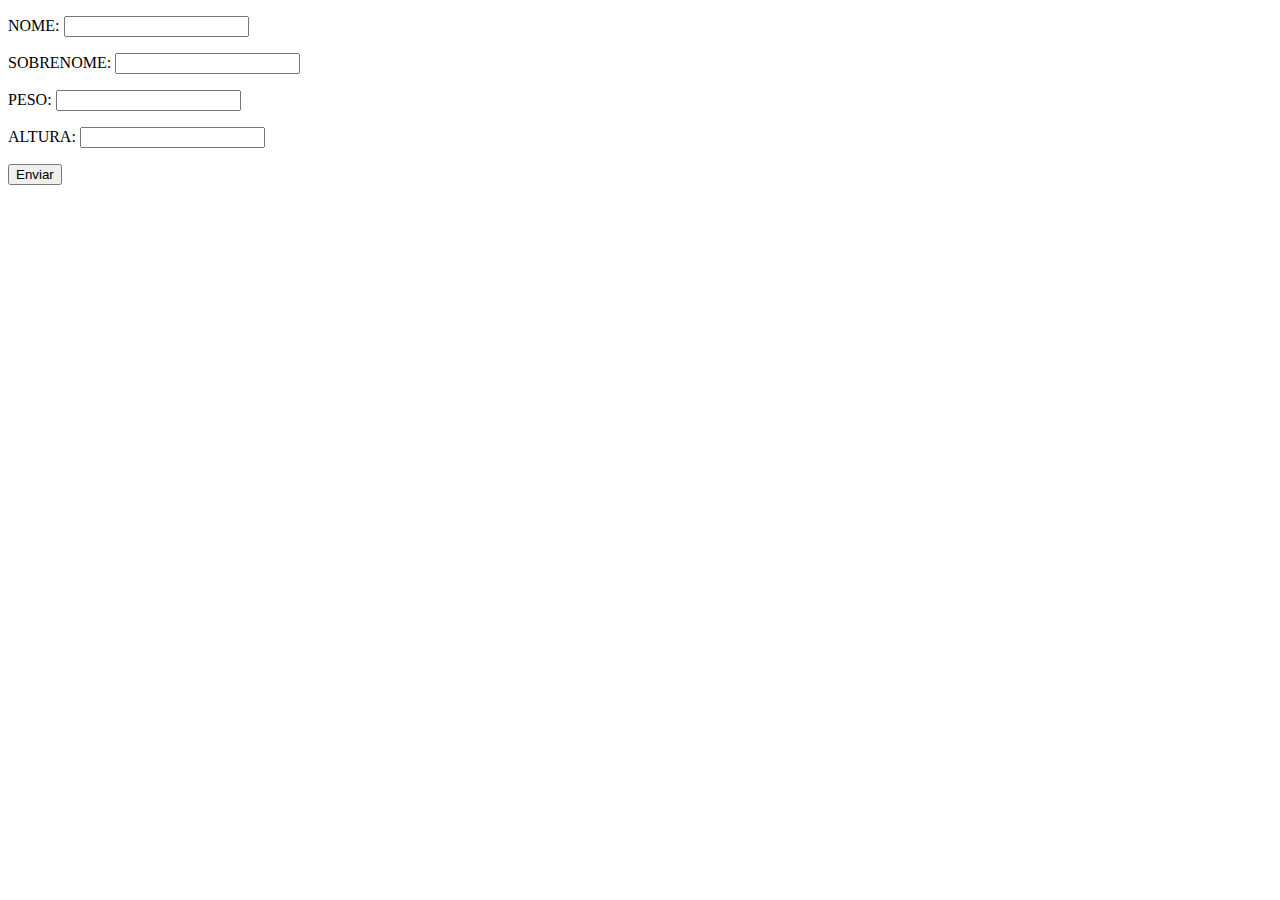
<file: 029 - Exe. Funções, arrays, objetos/index.html>
<!DOCTYPE html>
<html lang="pt-BR">
<head>
    <meta charset="UTF-8">
    <meta name="viewport" content="width=device-width, initial-scale=1.0">
    <title>Exercícios</title>
</head>
<body>
    <form class="form" action="" method="get">
        <p>NOME: <input type="text" class="nome"></p>
        <p>SOBRENOME: <input type="text" class="sobrenome"></p>
        <p>PESO: <input type="text" class="peso"></p>
        <p>ALTURA: <input type="text" class="altura"></p>
        <button>Enviar</button>
    </form>

    <div class="resultado"></div>

    <script src="js/script.js"></script>
    
</body>
</html>
</file>
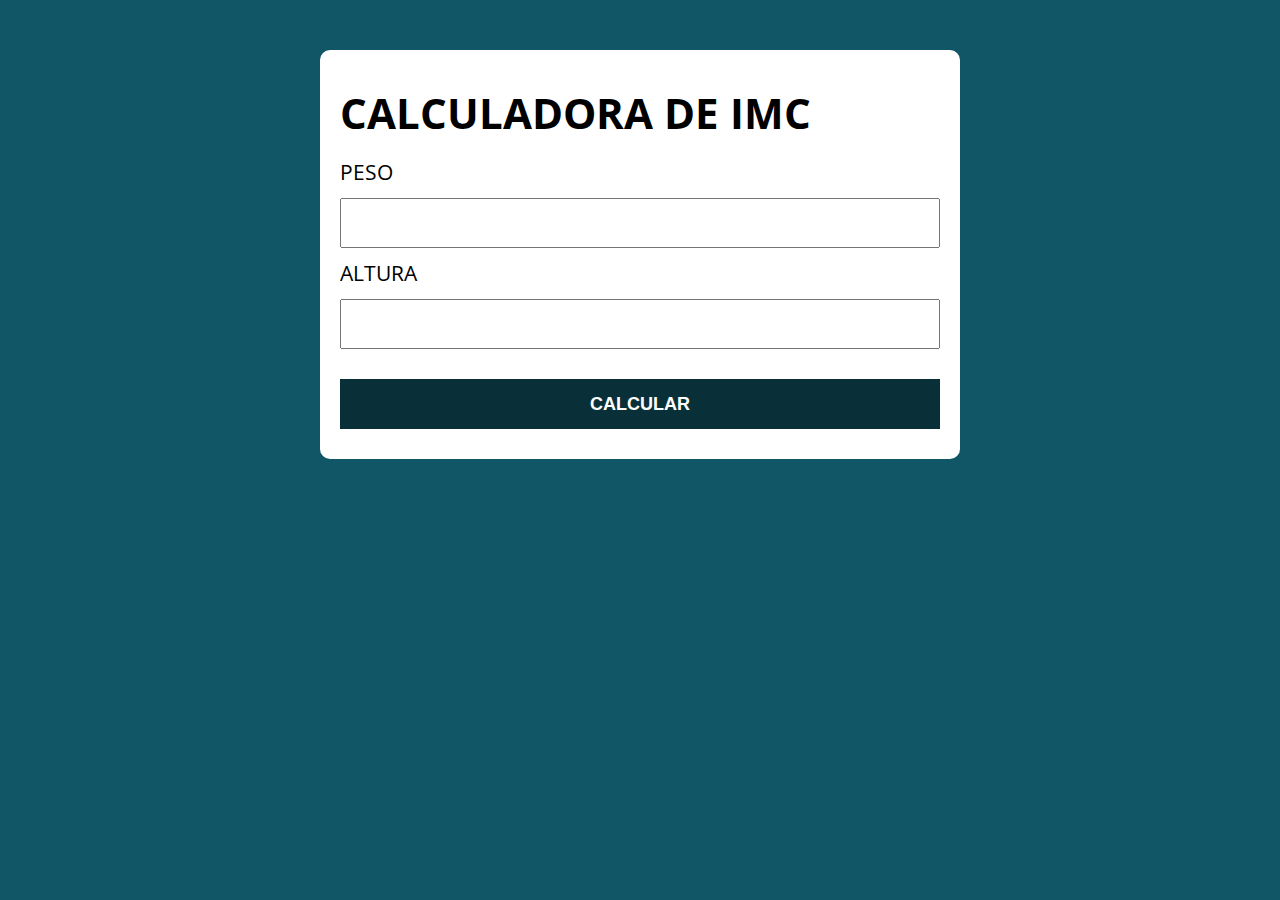
<file: 038 - Exe. Tudo aprendido (IMC)/index.html>
<!DOCTYPE html>
<html lang="pt-BR">
<head>
    <meta charset="UTF-8">
    <meta name="viewport" content="width=device-width, initial-scale=1.0">
    <title>Calcule seu IMC</title>
    <link rel="stylesheet" href="./assets/css/style.css">
</head>
<body>
    <section class="container">
        <h1>CALCULADORA DE IMC</h1>
        <form action="/" id="formulario" method="post">
            <label for="peso">PESO</label>
            <input type="text" name="peso" id="peso">
            <label for="altura">ALTURA</label>
            <input type="text" name="altura" id="altura">

            <button type="submit">CALCULAR</button>
        </form>

        <div id="resultado"></div>

    </section>

    <script src="./assets/js/main.js"></script>
</body>
</html>
</file>
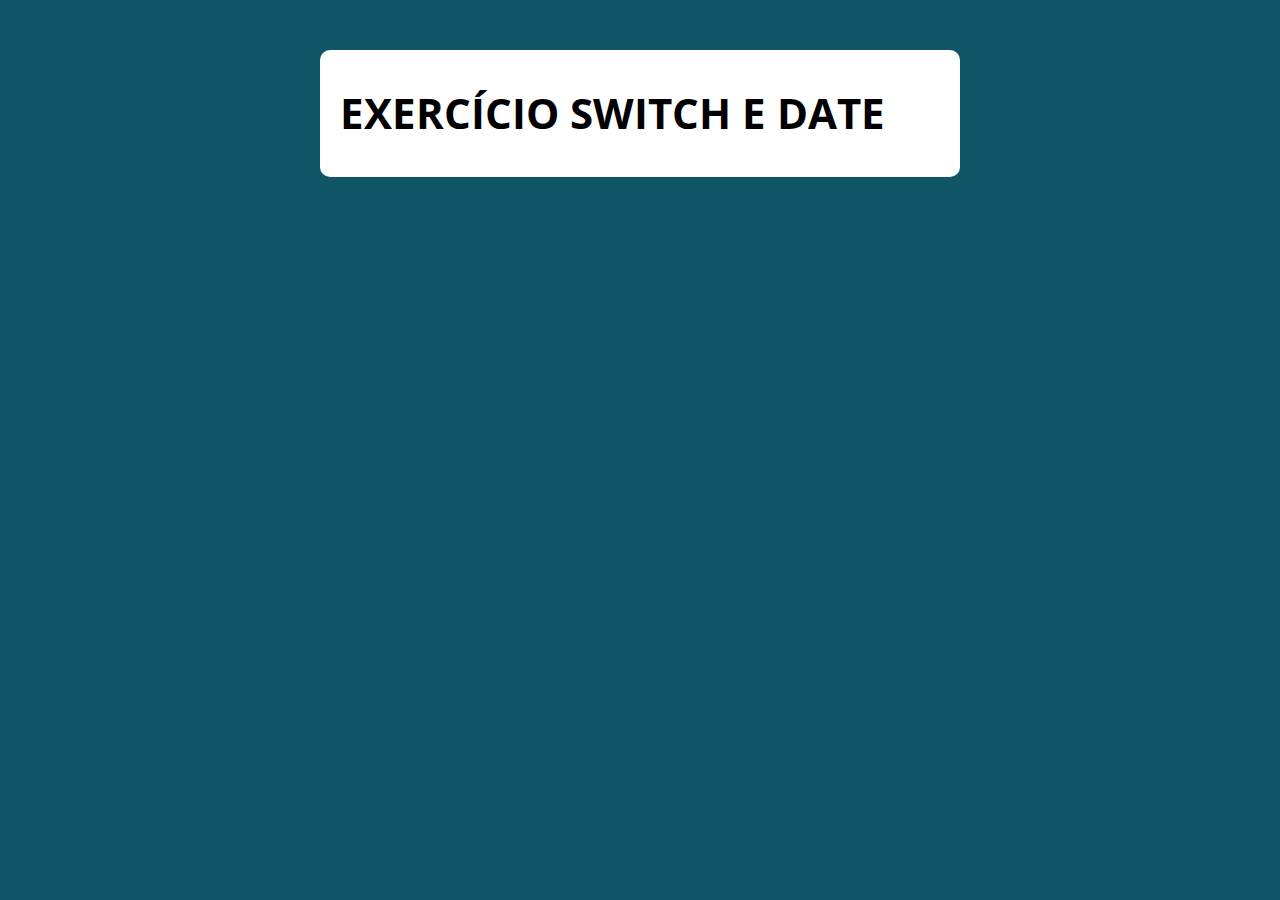
<file: 042 - Exe. Switch e Date/index.html>
<!DOCTYPE html>
<html lang="pt-BR">
<head>
    <meta charset="UTF-8">
    <meta name="viewport" content="width=device-width, initial-scale=1.0">
    <title>Exercício Switch e Date</title>
    <link rel="stylesheet" href="./assets/css/style.css">
</head>
<body>
    <section class="container">
        <h1>EXERCÍCIO SWITCH E DATE</h1>
        
        <div id="resultado"></div>

    </section>

    <script src="./assets/js/main.js"></script>
</body>
</html>
</file>
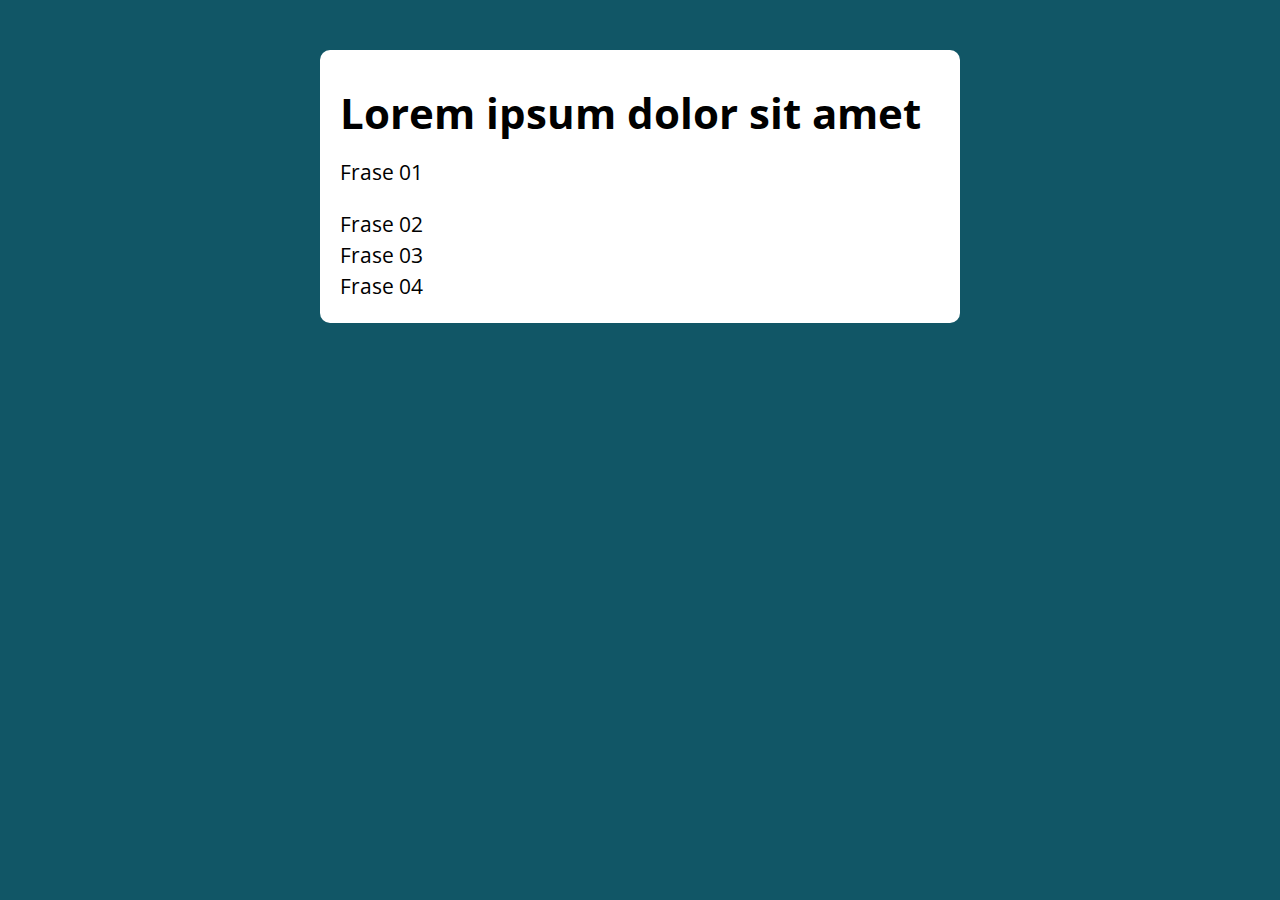
<file: 047 - Exercício com FOR/index.html>
<!DOCTYPE html>
<html lang="pt-BR">
<head>
    <meta charset="UTF-8">
    <meta name="viewport" content="width=device-width, initial-scale=1.0">
    <title>Modelo</title>
    <link rel="stylesheet" href="./assets/css/style.css">
</head>
<body>
    <section class="container">
        <h1>Lorem ipsum dolor sit amet</h1>
        <!-- AQUI -->
    </section>

    <script src="./assets/js/main.js"></script>
</body>
</html>
</file>
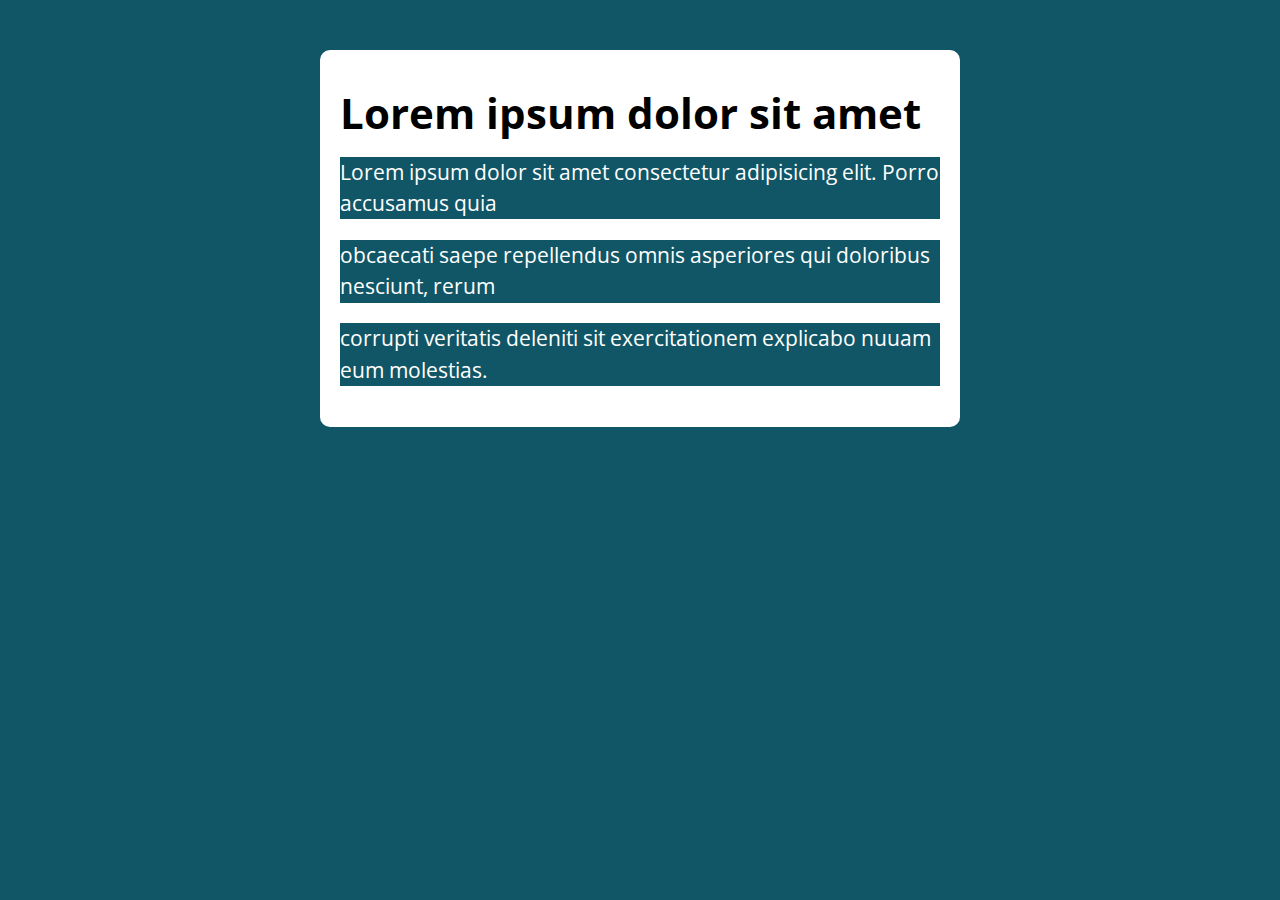
<file: 051 - Exercício com NodeList (Browser)/index.html>
<!DOCTYPE html>
<html lang="pt-BR">
<head>
    <meta charset="UTF-8">
    <meta name="viewport" content="width=device-width, initial-scale=1.0">
    <title>Modelo</title>
    <link rel="stylesheet" href="./assets/css/style.css">
</head>
<body>
    <section class="container">
        <h1>Lorem ipsum dolor sit amet</h1>
        <div class="paragrafos">
            <p>Lorem ipsum dolor sit amet consectetur adipisicing elit. Porro accusamus quia</p> <p>obcaecati saepe repellendus omnis asperiores qui doloribus nesciunt, rerum </p>
            <p>corrupti veritatis deleniti sit exercitationem explicabo nuuam eum molestias.</p>
        </div>

    </section>

    <script src="./assets/js/main.js"></script>
</body>
</html>
</file>
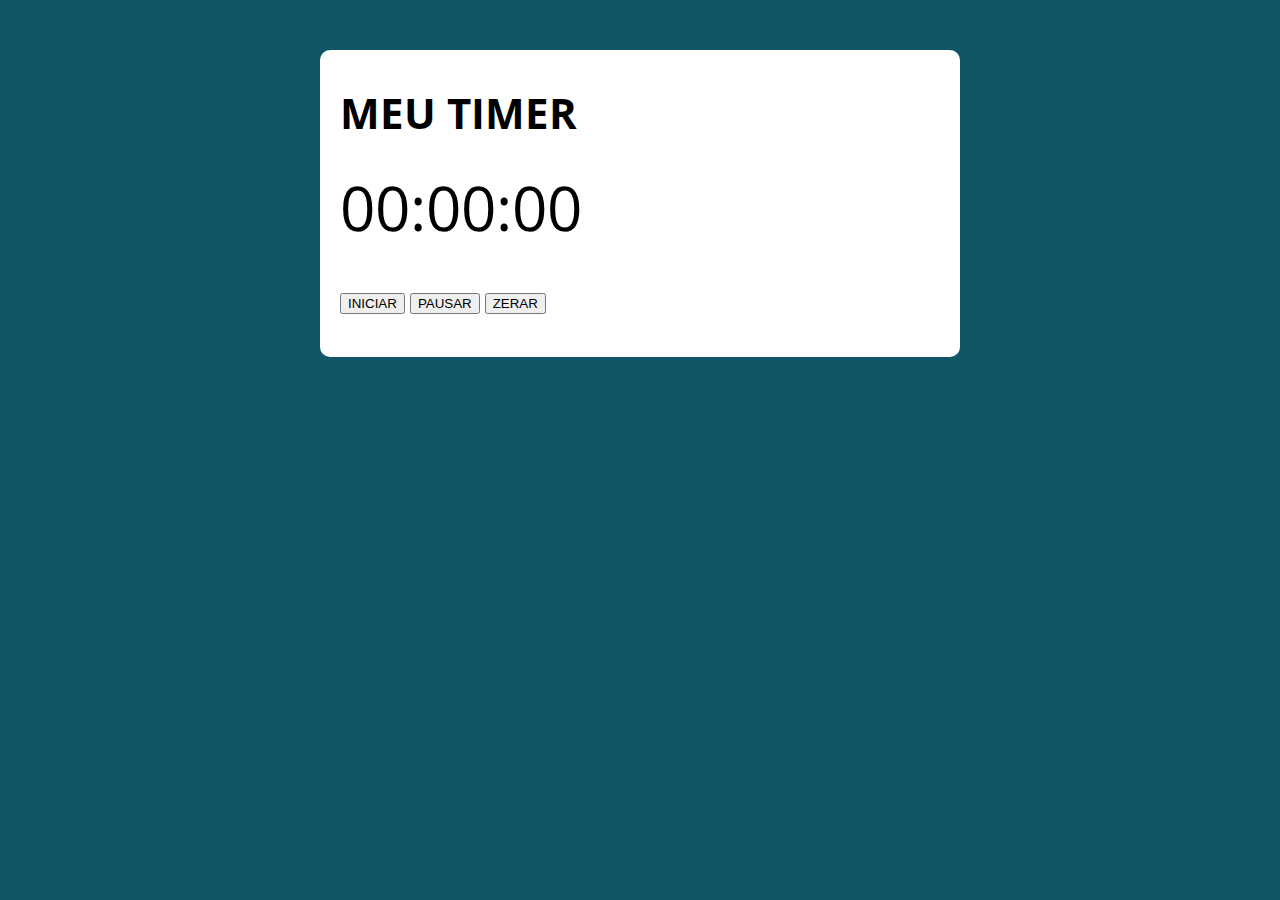
<file: 060 - Exe. Criando um timer com setInterval/index.html>
<!DOCTYPE html>
<html lang="pt-BR">
<head>
    <meta charset="UTF-8">
    <meta name="viewport" content="width=device-width, initial-scale=1.0">
    <title>Meu timer</title>
    <link rel="stylesheet" href="./assets/css/style.css">
</head>
<body>
    <section class="container">
        <h1>MEU TIMER</h1>
        <p class="relogio">00:00:00</p>
        <p>
            <button class="iniciar">INICIAR</button>
            <button class="pausar">PAUSAR</button>
            <button class="zerar">ZERAR</button>
        </p>
    </section>

    <script src="./assets/js/main.js"></script>
</body>
</html>
</file>
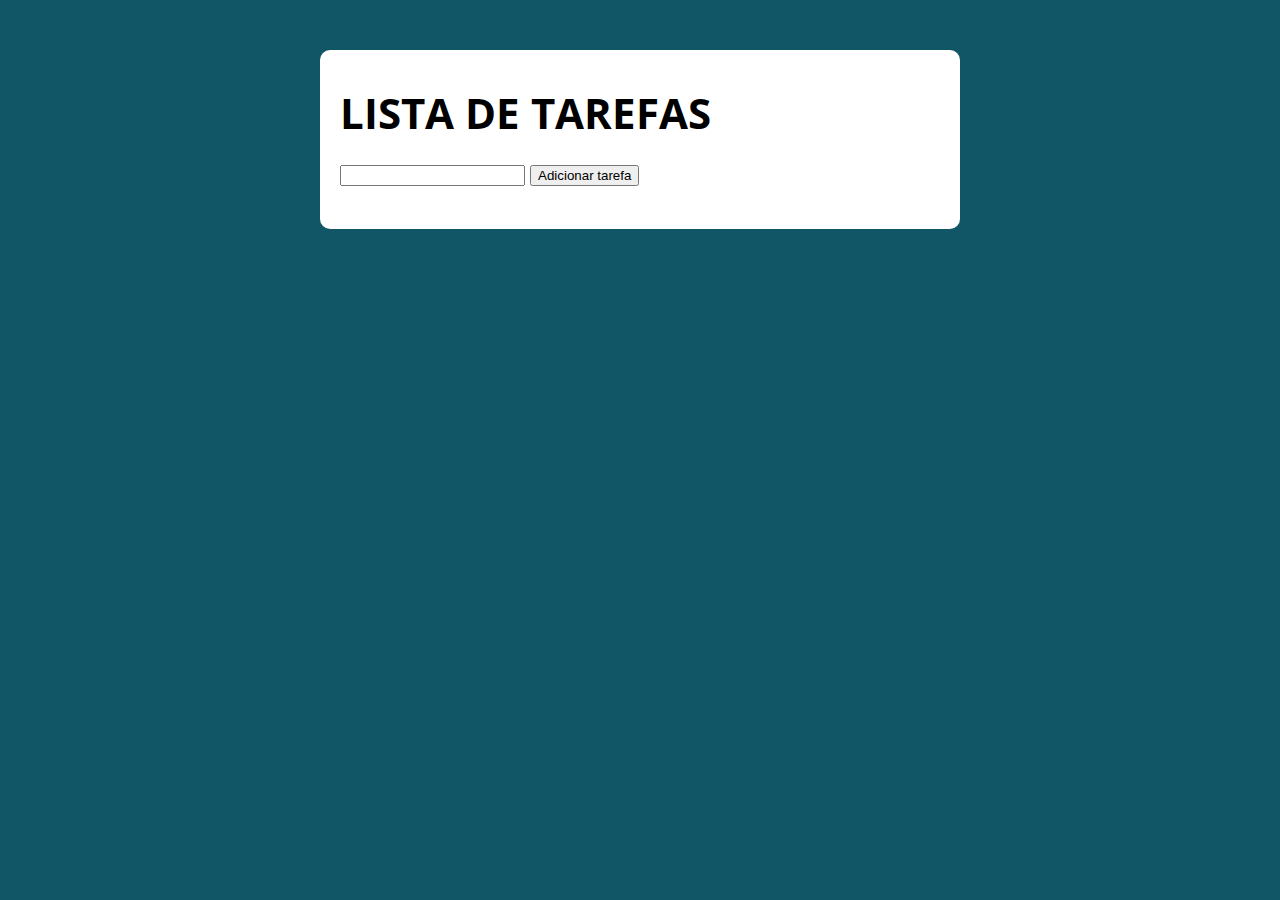
<file: 061 - Criando uma Lista de tarefas/index.html>
<!DOCTYPE html>
<html lang="pt-BR">
<head>
    <meta charset="UTF-8">
    <meta name="viewport" content="width=device-width, initial-scale=1.0">
    <title>Modelo</title>
    <link rel="stylesheet" href="./assets/css/style.css">
</head>
<body>

    <section class="container">

        <h1>LISTA DE TAREFAS</h1>

        <p>
            <input type="text" class="input-tarefa">
            <button class="btn-tarefa">Adicionar tarefa</button>
        </p>

        <ul class="tarefas"></ul>
        
    </section>

    <script src="./assets/js/main.js"></script>
</body>
</html>
</file>
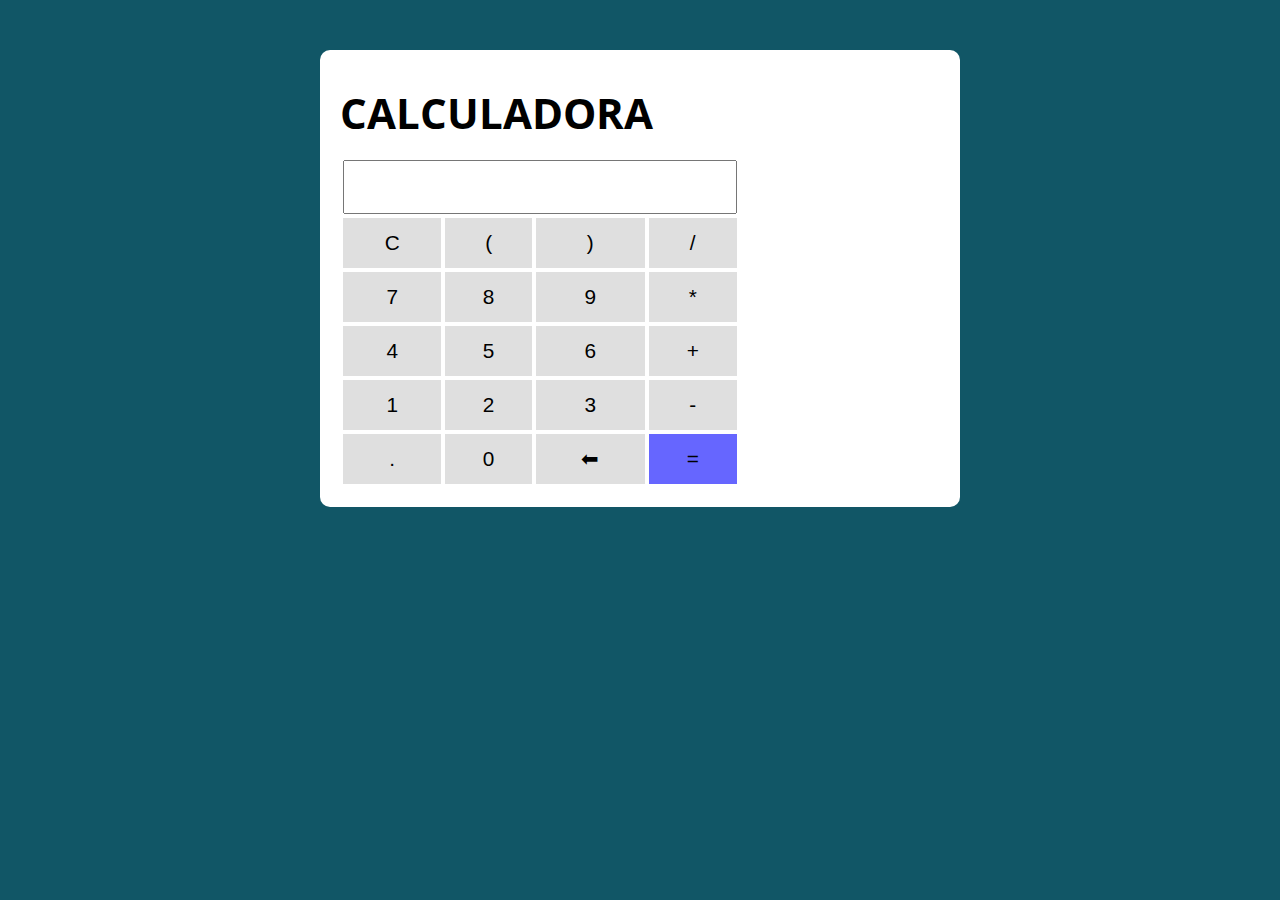
<file: 070 - Praticando com factory functions/index.html>
<!DOCTYPE html>
<html lang="pt-BR">
<head>
    <meta charset="UTF-8">
    <meta name="viewport" content="width=device-width, initial-scale=1.0">
    <title>Calculadora</title>
    <link rel="stylesheet" href="./assets/css/style.css">
</head>
<body>
    <section class="container">
        <h1>CALCULADORA</h1>
        <table class="calculadora">
            <tr>
                <td colspan="4"><input type="text" class="display"></td>
            </tr>
            <tr>
                <td><button class="btn btn-clear">C</button></td>
                <td><button class="btn btn-num">(</button></td>
                <td><button class="btn btn-num">)</button></td>
                <td><button class="btn btn-num">/</button></td>
            </tr>
            <tr>
                <td><button class="btn btn-num">7</button></td>
                <td><button class="btn btn-num">8</button></td>
                <td><button class="btn btn-num">9</button></td>
                <td><button class="btn btn-num">*</button></td>
            </tr>
            <tr>
                <td><button class="btn btn-num">4</button></td>
                <td><button class="btn btn-num">5</button></td>
                <td><button class="btn btn-num">6</button></td>
                <td><button class="btn btn-num">+</button></td>
            </tr>
            <tr>
                <td><button class="btn btn-num">1</button></td>
                <td><button class="btn btn-num">2</button></td>
                <td><button class="btn btn-num">3</button></td>
                <td><button class="btn btn-num">-</button></td>
            </tr>
            <tr>
                <td><button class="btn btn-num">.</button></td>
                <td><button class="btn btn-num">0</button></td>
                <td><button class="btn btn-del">&#11013;</button></td>
                <td><button class="btn btn-eq">=</button></td>
            </tr>
        </table>
    </section>

    <script src="./assets/js/main.js"></script>
</body>
</html>
</file>
<file: 038 - Exe. Tudo aprendido (IMC)/assets/css/style.css>
@import url('https://fonts.googleapis.com/css2?family=Open+Sans:wght@400;700&display=swap');

:root{
    --primary-color: rgb(17, 86, 102);
    --primary-color-darker: rgb(9, 48, 56);
}

*{
    box-sizing: border-box;
    outline: 0;
}

body{
    margin: 0;
    padding: 0;
    background: var(--primary-color);
    font-family: 'Open sans', sans-serif;
    font-size: 1.3em;
    line-height: 1.5em;
}

.container{
    max-width: 640px;
    margin: 50px auto;
    background: #ffffff;
    padding: 20px;
    border-radius: 10px;
}

form input, form label, form button{
    display: block;
    width: 100%;
    margin-bottom: 10px;
}

form input{
    font-size: 24px;
    height: 50px;
    padding: 0 20px;
}
form input:focus{
    outline: 1px solid var(--primary-color);
}

form button{
    margin-top: 30px;
    border: none;
    background: var(--primary-color-darker);
    color: #ffffff;
    font-size: 18px;
    font-weight: 700;
    height: 50px;
    cursor: pointer;
}

.paragrafo-resultado, .bad{
    background-color: rgb(109, 255, 182);
    padding: 10px 20px;
}

.bad{
    background: rgb(255, 150, 150);
}
</file>
<file: 042 - Exe. Switch e Date/assets/css/style.css>
@import url('https://fonts.googleapis.com/css2?family=Open+Sans:wght@400;700&display=swap');

:root{
    --primary-color: rgb(17, 86, 102);
    --primary-color-darker: rgb(9, 48, 56);
}

*{
    box-sizing: border-box;
    outline: 0;
}

body{
    margin: 0;
    padding: 0;
    background: var(--primary-color);
    font-family: 'Open sans', sans-serif;
    font-size: 1.3em;
    line-height: 1.5em;
}

.container{
    max-width: 640px;
    margin: 50px auto;
    background: #ffffff;
    padding: 20px;
    border-radius: 10px;
}

form input, form label, form button{
    display: block;
    width: 100%;
    margin-bottom: 10px;
}

form input{
    font-size: 24px;
    height: 50px;
    padding: 0 20px;
}
form input:focus{
    outline: 1px solid var(--primary-color);
}

form button{
    margin-top: 30px;
    border: none;
    background: var(--primary-color-darker);
    color: #ffffff;
    font-size: 18px;
    font-weight: 700;
    height: 50px;
    cursor: pointer;
}

.paragrafo-resultado, .bad{
    background-color: rgb(109, 255, 182);
    padding: 10px 20px;
}

.bad{
    background: rgb(255, 150, 150);
}
</file>
<file: 047 - Exercício com FOR/assets/css/style.css>
@import url('https://fonts.googleapis.com/css2?family=Open+Sans:wght@400;700&display=swap');

:root{
    --primary-color: rgb(17, 86, 102);
    --primary-color-darker: rgb(9, 48, 56);
}

*{
    box-sizing: border-box;
    outline: 0;
}

body{
    margin: 0;
    padding: 0;
    background: var(--primary-color);
    font-family: 'Open sans', sans-serif;
    font-size: 1.3em;
    line-height: 1.5em;
}

.container{
    max-width: 640px;
    margin: 50px auto;
    background: #ffffff;
    padding: 20px;
    border-radius: 10px;
}

form input, form label, form button{
    display: block;
    width: 100%;
    margin-bottom: 10px;
}

form input{
    font-size: 24px;
    height: 50px;
    padding: 0 20px;
}
form input:focus{
    outline: 1px solid var(--primary-color);
}

form button{
    margin-top: 30px;
    border: none;
    background: var(--primary-color-darker);
    color: #ffffff;
    font-size: 18px;
    font-weight: 700;
    height: 50px;
    cursor: pointer;

}
</file>
<file: 051 - Exercício com NodeList (Browser)/assets/css/style.css>
@import url('https://fonts.googleapis.com/css2?family=Open+Sans:wght@400;700&display=swap');

:root{
    --primary-color: rgb(17, 86, 102);
    --primary-color-darker: rgb(9, 48, 56);
}

*{
    box-sizing: border-box;
    outline: 0;
}

body{
    margin: 0;
    padding: 0;
    background: var(--primary-color);
    font-family: 'Open sans', sans-serif;
    font-size: 1.3em;
    line-height: 1.5em;
}

.container{
    max-width: 640px;
    margin: 50px auto;
    background: #ffffff;
    padding: 20px;
    border-radius: 10px;
}

form input, form label, form button{
    display: block;
    width: 100%;
    margin-bottom: 10px;
}

form input{
    font-size: 24px;
    height: 50px;
    padding: 0 20px;
}
form input:focus{
    outline: 1px solid var(--primary-color);
}

form button{
    margin-top: 30px;
    border: none;
    background: var(--primary-color-darker);
    color: #ffffff;
    font-size: 18px;
    font-weight: 700;
    height: 50px;
    cursor: pointer;

}
</file>
<file: 060 - Exe. Criando um timer com setInterval/assets/css/style.css>
@import url('https://fonts.googleapis.com/css2?family=Open+Sans:wght@400;700&display=swap');

:root{
    --primary-color: rgb(17, 86, 102);
    --primary-color-darker: rgb(9, 48, 56);
}

*{
    box-sizing: border-box;
    outline: 0;
}

body{
    margin: 0;
    padding: 0;
    background: var(--primary-color);
    font-family: 'Open sans', sans-serif;
    font-size: 1.3em;
    line-height: 1.5em;
}

.container{
    max-width: 640px;
    margin: 50px auto;
    background: #ffffff;
    padding: 20px;
    border-radius: 10px;
}

form input, form label, form button{
    display: block;
    width: 100%;
    margin-bottom: 10px;
}

form input{
    font-size: 24px;
    height: 50px;
    padding: 0 20px;
}
form input:focus{
    outline: 1px solid var(--primary-color);
}

form button{
    margin-top: 30px;
    border: none;
    background: var(--primary-color-darker);
    color: #ffffff;
    font-size: 18px;
    font-weight: 700;
    height: 50px;
    cursor: pointer;
}

.relogio{
    font-size: 3em;
}

.pausado{
    color: red;
}
</file>
<file: 061 - Criando uma Lista de tarefas/assets/css/style.css>
@import url('https://fonts.googleapis.com/css2?family=Open+Sans:wght@400;700&display=swap');

:root{
    --primary-color: rgb(17, 86, 102);
    --primary-color-darker: rgb(9, 48, 56);
}

*{
    box-sizing: border-box;
    outline: 0;
}

body{
    margin: 0;
    padding: 0;
    background: var(--primary-color);
    font-family: 'Open sans', sans-serif;
    font-size: 1.3em;
    line-height: 1.5em;
}

.container{
    max-width: 640px;
    margin: 50px auto;
    background: #ffffff;
    padding: 20px;
    border-radius: 10px;
}

form input, form label, form button{
    display: block;
    width: 100%;
    margin-bottom: 10px;
}

form input{
    font-size: 24px;
    height: 50px;
    padding: 0 20px;
}
form input:focus{
    outline: 1px solid var(--primary-color);
}

form button{
    margin-top: 30px;
    border: none;
    background: var(--primary-color-darker);
    color: #ffffff;
    font-size: 18px;
    font-weight: 700;
    height: 50px;
    cursor: pointer;

}
</file>
<file: 070 - Praticando com factory functions/assets/css/style.css>
@import url('https://fonts.googleapis.com/css2?family=Open+Sans:wght@400;700&display=swap');

:root{
    --primary-color: rgb(17, 86, 102);
    --primary-color-darker: rgb(9, 48, 56);
}

*{
    box-sizing: border-box;
    outline: 0;
}

body{
    margin: 0;
    padding: 0;
    background: var(--primary-color);
    font-family: 'Open sans', sans-serif;
    font-size: 1.3em;
    line-height: 1.5em;
}

.container{
    max-width: 640px;
    margin: 50px auto;
    background: #ffffff;
    padding: 20px;
    border-radius: 10px;
}

form input, form label, form button{
    display: block;
    width: 100%;
    margin-bottom: 10px;
}

form input{
    font-size: 24px;
    height: 50px;
    padding: 0 20px;
}
form input:focus{
    outline: 1px solid var(--primary-color);
}

form button{
    margin-top: 30px;
    border: none;
    background: var(--primary-color-darker);
    color: #ffffff;
    font-size: 18px;
    font-weight: 700;
    height: 50px;
    cursor: pointer;

}

.calculadora{
    width: 400px;
}

.display{
    font-size: 2em;
    width: 100%;
    text-align: right;
}

.btn{
    width: 100%;
    height: 50px;
    font-size: 1em;
    border: none;
    background: #dfdfdf;
    cursor: pointer;
}

.btn:hover{
    background: #aca8a8;
}
.btn-eq{
    background: rgb(102, 102, 255);
}
</file>
